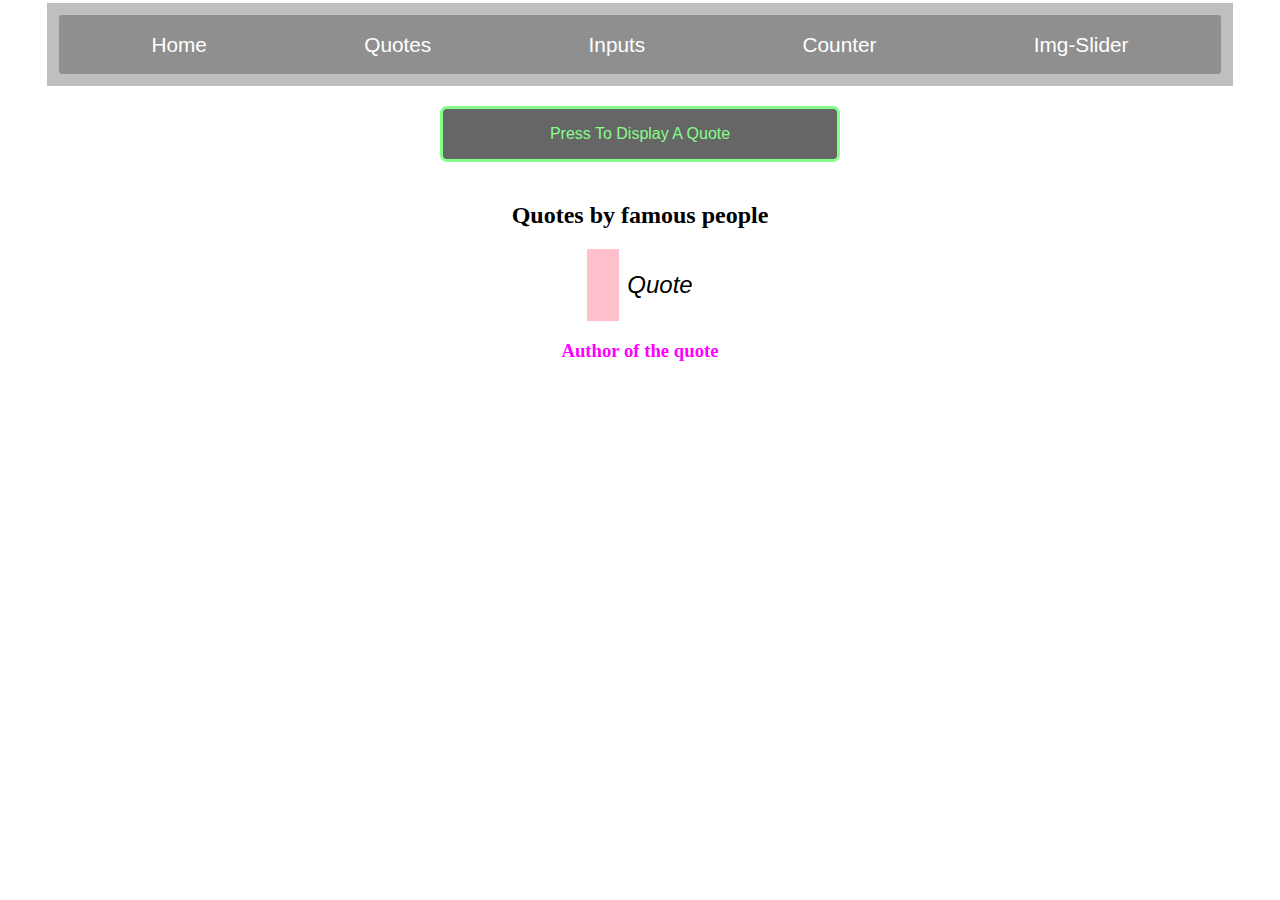
<file: quotes.html>
<!DOCTYPE html>
<html lang="en">
  <head>
    <meta charset="UTF-8" />
    <meta name="viewport" content="width=device-width, initial-scale=1.0" />
    <meta http-equiv="X-UA-Compatible" content="ie=edge" />
    <link rel="stylesheet" href="main.css" />

    <title>Document</title>
  </head>
  <header>
    <nav>
      <ul>
        <li><a href="index.html">Home</a></li>
        <li><a href="quotes.html">Quotes</a></li>
        <li><a href="input.html">Inputs</a></li>
        <li><a href="counter.html">Counter</a></li>
        <li><a href="img_slider.html">Img-Slider</a></li>
      </ul>
    </nav>
  </header>
  <body>
    <div class="container">
      <div class="button-container">
        <button type="button" id="quoteBtn">Press to display a quote</button>
        <h2>Quotes by famous people</h2>     
      </div>
      <blockquote class="left-bar"><h2 id="quote">Quote</h2></blockquote>
      <h3 id="quoteAuthor">Author of the quote</h3>
    </div>

    <script src="script.js"></script>
    <script src="script2.js"></script>
    <script src="script3.js"></script>
    <script src="script4.js"></script>
  </body>
</html>
</file>
<file: main.css>
/*
Header
*/
header {
  padding: 8px;
  background-color: rgba(0, 0, 0, 0.25);
  top: 0;
}
nav {
  display: flex;
  width: 100%;
  margin: 0 20px;
  background-color: rgba(0, 0, 0, 0.25);
  height: auto;
  border-radius: 3px;
}

nav,
ul {
  display: flex;
  justify-content: space-around;
  padding: 0.3rem;
  list-style: none;
  width: 90vw;
}

nav,
ul,
li {
  height: 100%;
  margin: 0.25rem;
}
nav,
ul,
li,
a {
  cursor: pointer;
  color: white;
  text-transform: capitalize;
  font-size: 1.3rem;
  text-decoration: none;
  font-family: sans-serif;
}
nav,
ul,
li,
a:hover {
  color: rgb(255, 0, 157);
}

body {
  max-height: 100vh;
  display: flex;
  flex-direction: column;
  justify-content: center;
  align-items: center;
  margin-top: 3px;
}

.container,
.counter {
  /* min-height: 56vh; */
  min-width: 25vw;
  max-width: 50vw;
  display: flex;
  flex-direction: column;
  position: relative;
  justify-content: center;
  align-items: center;
}

.colorBtn {
  padding: 1rem;
  border: 3px solid #fefefe;
  border-radius: 7px;
  color: #fefefe;
  background-color: rgba(0, 0, 0, 0.6);
  font-size: 1rem;
  text-transform: capitalize;
  cursor: pointer;
  outline: none;
}

.colorBtn:hover {
  background: rgba(0, 0, 0, 1);
}
.button-container {
  display: flex;
  flex-direction: column;
  height: 50%;
}
.container {
  text-align: center;
}
.hex {
  font-size: 3.5rem;
  letter-spacing: 0.1rem;
}

#quote {
  font-family: Arial, Helvetica, sans-serif;
  font-style: italic;
  font-weight: lighter;
  line-height: 1.35em;
  letter-spacing: 0.05;
}
.hexBtn,
#quoteBtn,
#sendBtn,
.Btn {
  display: flex;
  justify-content: center;
  color: #85ff8a;
  border: 3px solid #85ff8a;
  border-radius: 7px;
  background: rgba(0, 0, 0, 0.6);
  font-size: 1rem;
  padding: 1rem;
  cursor: pointer;
  outline: none;
  text-transform: capitalize;
  margin: 20px 0;
  width: 400px;
  position: relative;
}

button:hover {
  opacity: 0.8;
  cursor: pointer;
}
.hexBtn:hover {
  background: rgba(0, 0, 0, 0);
}
#quoteAuthor {
  color: #ff00ff;
}
.left-bar {
  border-left: 2rem solid pink;
  max-width: 100%;
  margin: auto;
  height: auto;
}

.left-bar h2 {
  margin-left: 8px;
}

input[type="text"] {
  padding: 0.7rem;
  margin: 1rem;
  border-radius: 5px;
  font-size: 1.5rem;
  border: 3px solid #88d5e9;
  outline: none;
}

input[type="text"]:focus {
  box-shadow: 0 0 10px #88d5e9;
}

#messageOut {
  margin: 0.5rem 0;
  color: #88d5e9;
}
</file>
